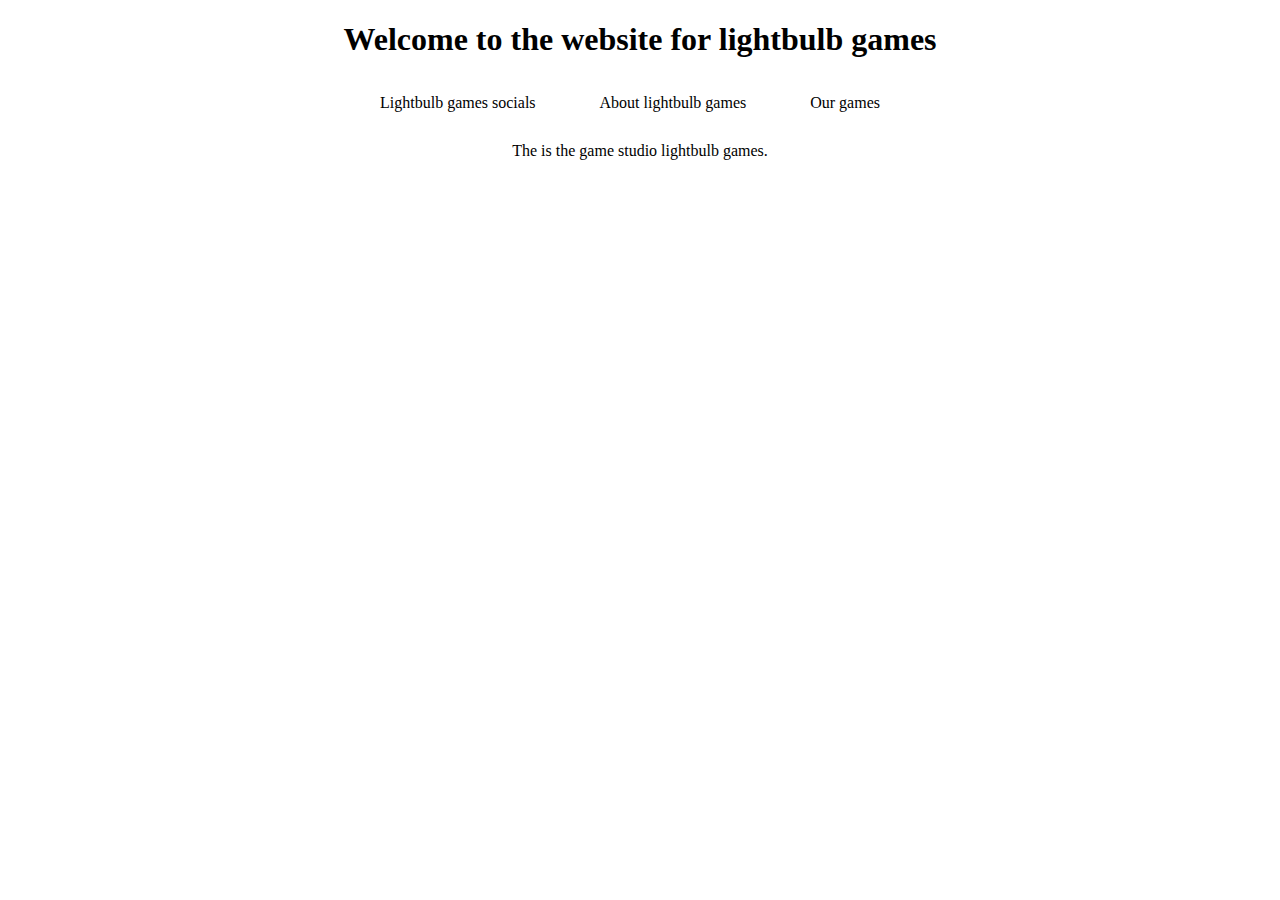
<file: index.html>
<!DOCTYPE html>
<html lang="en">
<head>
    <meta charset="UTF-8">
    <meta name="viewport" content="width=device-width, initial-scale=1.0">
    <title>Lightbulb games</title>
    <link rel="stylesheet" href="style.css">
</head>
<body>
    <h1 class="WelcomeHeader">Welcome to the website for lightbulb games</h1>

    <div class="NavBar">
       <a href="oursocials.html">Lightbulb games socials</a>
       <a href="about.html">About lightbulb games</a>
       <a href="ourgames.html">Our games</a>
    </div>

    <p class="WelcomeText">The is the game studio lightbulb games.</p>


</body>
</html>
</file>
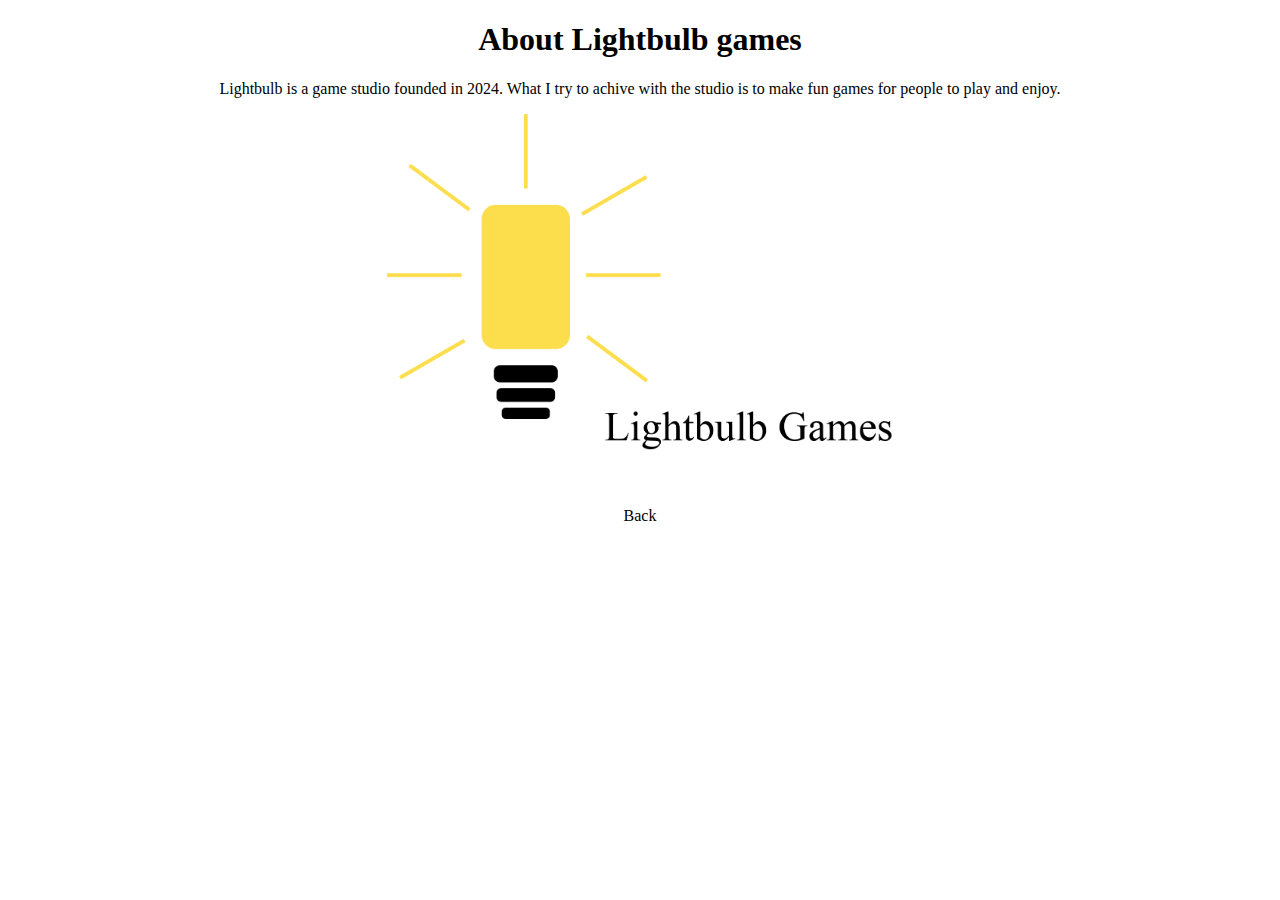
<file: about.html>
<!DOCTYPE html>
<html lang="en">
<head>
    <meta charset="UTF-8">
    <meta name="viewport" content="width=device-width, initial-scale=1.0">
    <title>About us</title>
    <link rel="stylesheet" href="style.css">
</head>
<body>
    <h1 class="AboutHeading">About Lightbulb games</h1>
    <p class="AboutText">Lightbulb is a game studio founded in 2024. What I try to achive with the studio is to make fun games for people to play and enjoy.</p>
    
    <img  class="StudioLogo" src="StudioLogo.png" alt="Image of the Lightbulb games logo">
    <div class="BackButton">
        <a href="index.html">Back</a>

    </div>

</body>
</html>
</file>
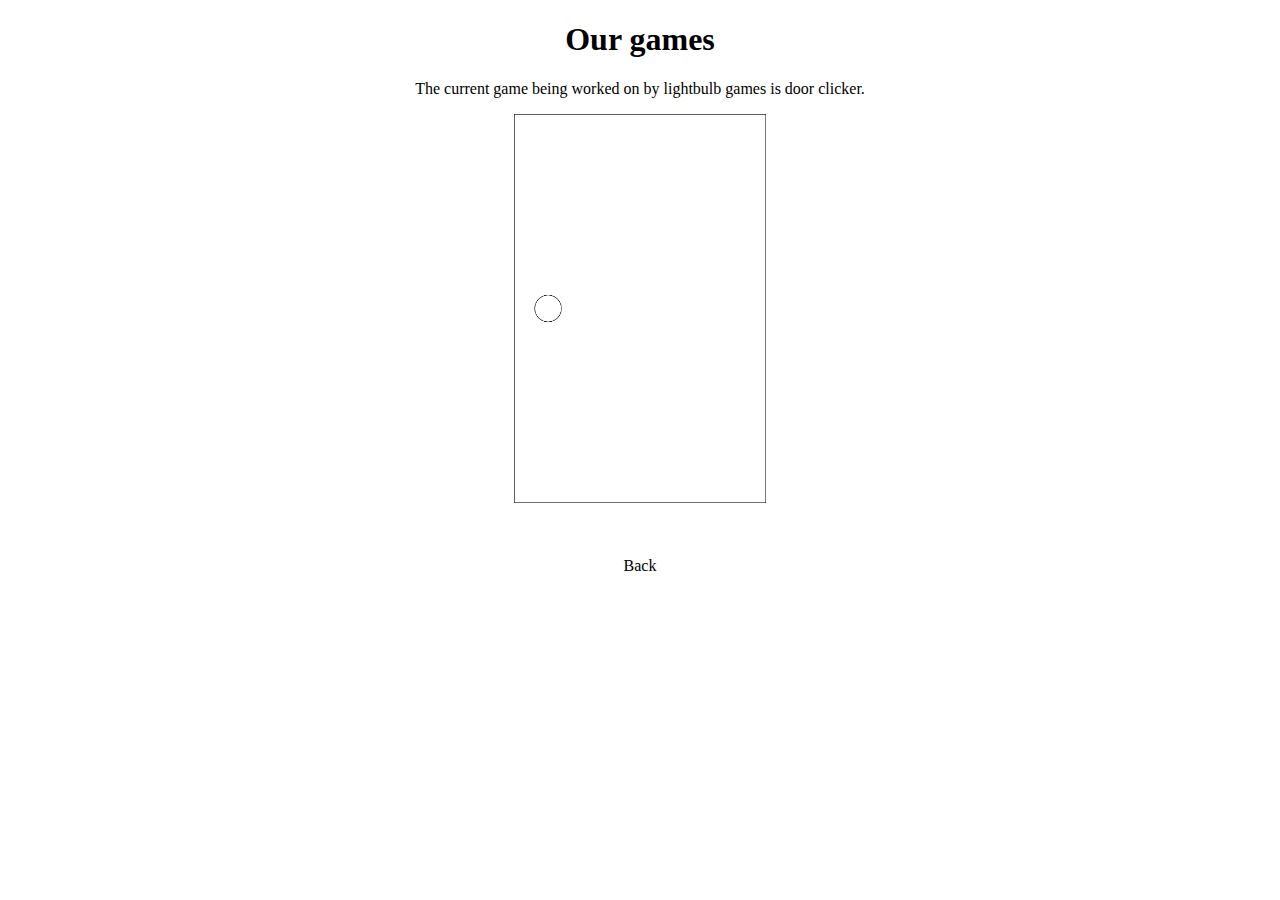
<file: ourgames.html>
<!DOCTYPE html>
<html lang="en">
<head>
    <meta charset="UTF-8">
    <meta name="viewport" content="width=device-width, initial-scale=1.0">
    <title>Our games</title>
    <link rel="stylesheet" href="style.css">
</head>
<body>
    <h1 class="OurGamesHeading">Our games</h1>
    <p class="OurGamesText">The current game being worked on by lightbulb games is door clicker.</p>
    <div>
        <img class="DoorImage"  src="BlankDoor.png" alt="A image of a blank door from the game door clicker">
    </div>
    <div class="BackButton">
        <a href="index.html">Back</a>
    </div>
</body>
</html>
</file>
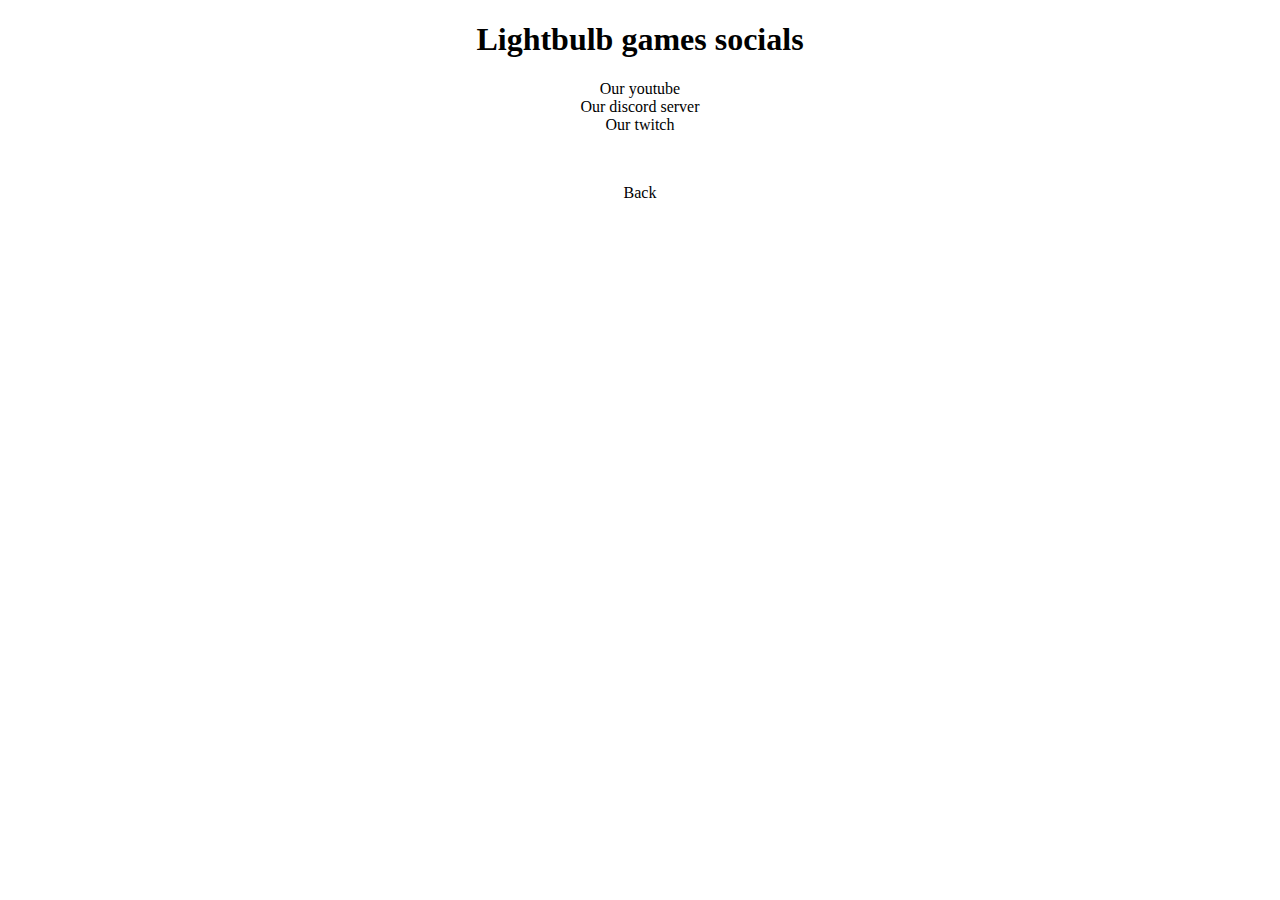
<file: oursocials.html>
<!DOCTYPE html>
<html lang="en">
<head>
    <meta charset="UTF-8">
    <meta name="viewport" content="width=device-width, initial-scale=1.0">
    <title>Lightbulb games socials</title>
    <link rel="stylesheet" href="style.css">
</head>
<body>
    <h1 class="OurSocialsHeader">Lightbulb games socials</h1>
    <div class="OurSocials">
        <a href="https://www.youtube.com/channel/UCp-bsWlwY6qJQxvU50NiHZw">Our youtube</a>
    </div>
    <div class="OurSocials">
        <a href="https://discord.gg/Z3t5qT3WwE">Our discord server</a>
    </div>
    <div class="OurSocials">
        <a href="https://www.twitch.tv/light_bulb_games">Our twitch</a>
    </div>
    <div class="BackButton">
        <a href="index.html">Back</a>
    </div>
</body>
</html>
</file>
<file: style.css>
.StudioLogo{
    height: 40%;
    width: 40%;
}

body {
    text-align: center;
    background-color: rgb(f4f4f4);
  }

  .NavBar {
    overflow: hidden;
    text-align: center;
  }

  .NavBar a {
    display: inline-block; 
    color: black;
    text-align: center;
    padding: 14px 20px;
    text-decoration: none;
    margin-right: 20px; 
  }

  .NavBar a:hover {
    background-color: #ddd;
    color: black;
}

.BackButton {
    padding-top: 50px;
    text-align: center;
}

.BackButton a {
  display: inline-block;
  color: black;
  text-align: center;
  text-decoration: none;
}

.BackButton a:hover {
  background-color: #ddd;
  color: black;
}

.OurSocials a {
  display: inline-block;
  color: black;
  text-align: center;
  text-decoration: none;
}

.OurSocials a:hover {
  background-color: #ddd;
  color: black;
}

.DoorImage {
  height: 20%;
  width: 20%;
}
</file>
